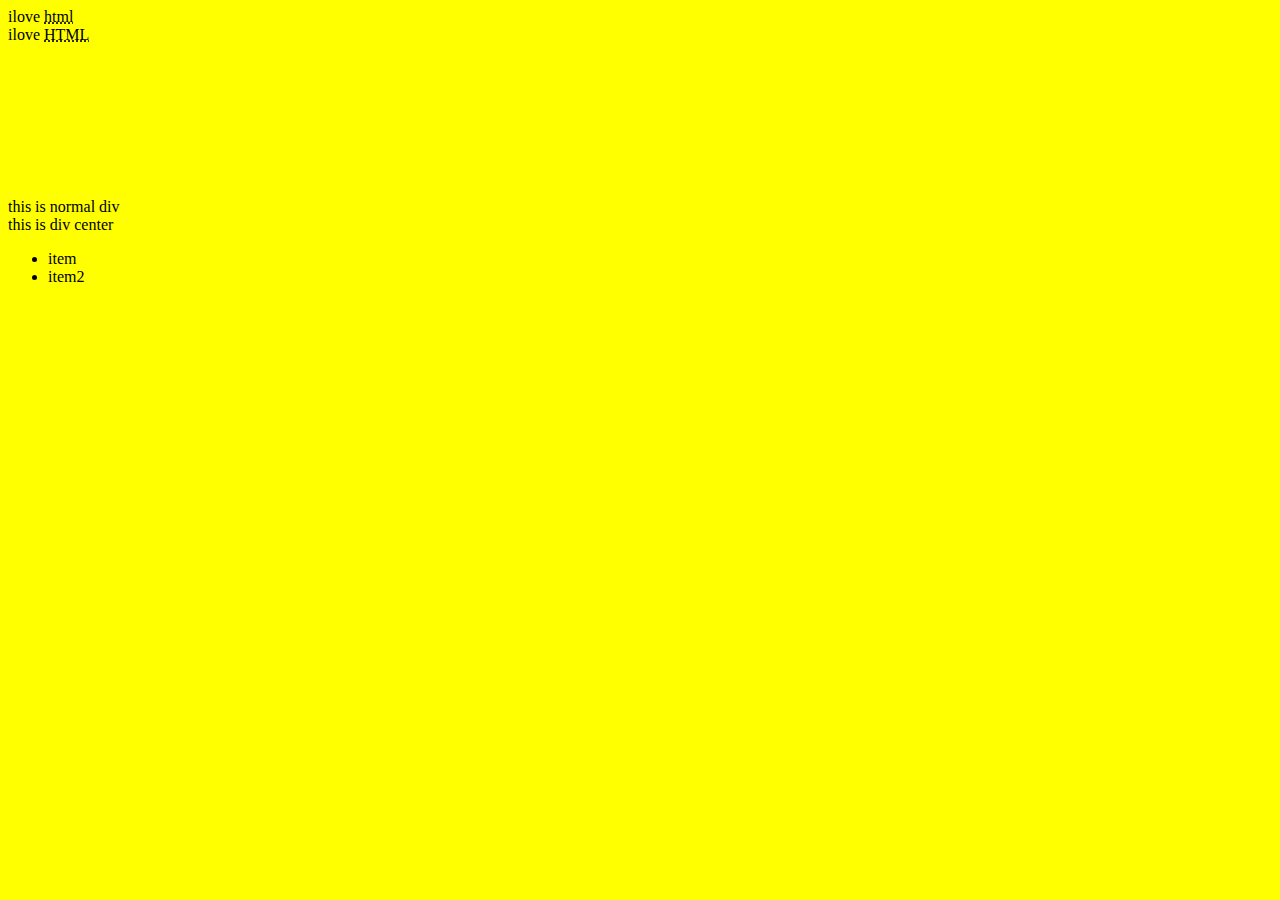
<file: course-html5-deprecated-tag/index.html>
<!DOCTYPE html>
<html>
  <head>
    <meta charset "utf8"/>
    <title> Deprecated Tags  </title>
    <link rel="stylesheet" href="css/app.css"  />
    <basefont clor ="red" size "4">
  </head>
  <body>
      <!---
        Course Deprecated tags:
        [Acronym]               => abbr
        [Applet]                => object
        [Basefont]  [Big]       => css
        [Big]                   => css
        [center]                => css
        [dir]                   => ul or ol
        [frameset]
        [strike]                => css
        [tt]                    => css
      --->

      <!--[1] : deprecated tag : acronym => abbr  -->
      <div> ilove <acronym title = "Hyper Text Markup Languge"> html </acyronyom></div>
      <div> ilove <abbr title = "Hyper Text Markup Languge ">HTML </abbr></div>

      <!--[2] : deprecated tag : applet  => object -->
      <applet></applet>
      <object> </object>

      <!--[3] : deprecated tag : basefont  & big => css -->
      <div>this is normal div </div>

      <!--[4] : deprecated tag : center  => css -->
      <div> this is div center </div>
      <!--[5] deprecated tag : dir => ul  -->
      <dir>
        <li>item</li>
        <li>item2</li>
      </dir>
      <!--[6] :  deprecated tag tt =>css -->
  </body>
</html>
</file>
<file: course-html5-deprecated-tag/css/app.css>
div{
  text-algin : center ;


}
body{
  background-color: yellow;
}
</file>
